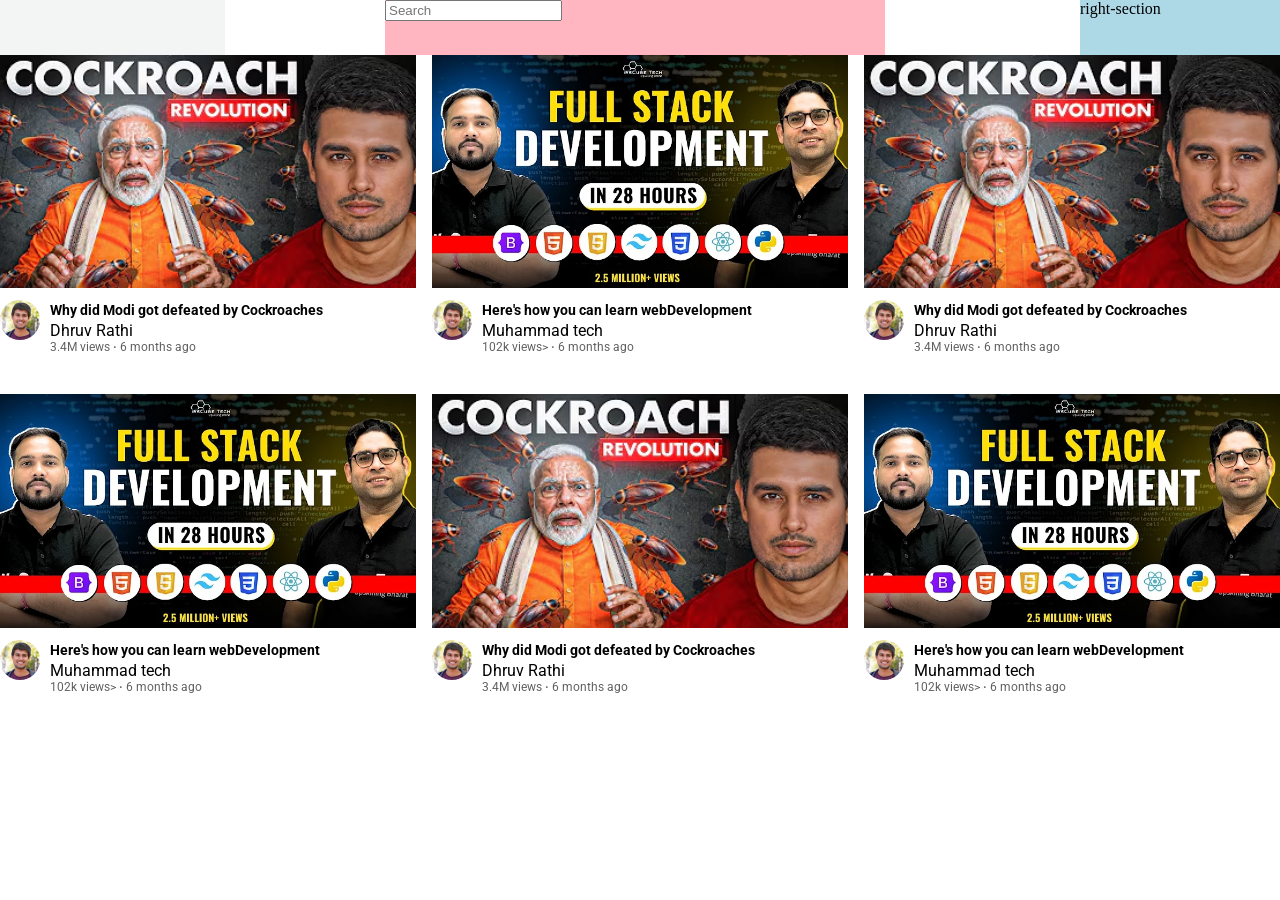
<file: youtube/youtube.html>
<!DOCTYPE html>
<html>
<head>

  <title>
    youtube.com Clone
  </title>
  <link rel="preconnect" href="https://fonts.googleapis.com">
<link rel="preconnect" href="https://fonts.gstatic.com" crossorigin>
<link href="https://fonts.googleapis.com/css2?family=Roboto:ital,wght@0,100..900;1,100..900&display=swap" rel="stylesheet">
<link rel="preconnect" href="https://fonts.googleapis.com">
<link rel="preconnect" href="https://fonts.gstatic.com" crossorigin>
<link href="https://fonts.googleapis.com/css2?family=Roboto:ital,wght@0,100..900;1,100..900&display=swap" rel="stylesheet">


<link rel="stylesheet" href="styles/general.css";>
<link rel="stylesheet" href="styles/header.css";>
<link rel="stylesheet" href="styles/video.css";>
</head>
 

<body>


  <div class="header">
    <div class="left-section"><img src="../yt-icons/menu-icon.png"></div>
    <div class="middle-section">
      <input class="search-bar" type="text" placeholder="Search">
    </div>
    <div class="right-section">right-section</div>
    
  
  
  </div>

<div class="video-grid">
<div class="video-preview">
<div class="thumbnail-row" >  
<img class="thumbnail " src="../Thumbnails\hq720 (1).avif">
</div>
<div class="video-info-grid">
<div class="channel-picture">
<img class="profile-picture" src="../ytchannel-pictures\pic1.jpg"></div>
<div class="video-info">
<p class="video-title"><b>Why did Modi got defeated by Cockroaches</b></p>
<p classs="video-author">Dhruv Rathi</p>
 <p class="video-stats"> 3.4M views <b>&#183;</b> 6 months ago</p>
       </div>
   </div>
  </div>










<div class="video-preview">
<div class="thumbnail-row" >  
<img class="thumbnail " src="../Thumbnails\hq720.webp">
</div>
<div class="video-info-grid">
<div class="channel-picture">
<img class="profile-picture" src="../ytchannel-pictures\pic1.jpg">
</div>
<div class="video-info">
 <p class="video-title"><b>Here's how you can learn webDevelopment</b></p>
 <p classs="video-author">Muhammad tech</p>
 <p class="video-stats"> 102k views> <b>&#183;</b> 6 months ago</p>
       </div>
   </div>
  </div>





  
<div class="video-preview">
<div class="thumbnail-row" >  
<img class="thumbnail " src="../Thumbnails\hq720 (1).avif">
</div>
<div class="video-info-grid">
<div class="channel-picture">
<img class="profile-picture" src="../ytchannel-pictures\pic1.jpg"></div>
<div class="video-info">
<p class="video-title"><b>Why did Modi got defeated by Cockroaches</b></p>
<p classs="video-author">Dhruv Rathi</p>
 <p class="video-stats"> 3.4M views <b>&#183;</b> 6 months ago</p>
       </div>
   </div>
  </div>
 




<div class="video-preview">
<div class="thumbnail-row" >  
<img class="thumbnail " src="../Thumbnails\hq720.webp">
</div>
<div class="video-info-grid">
<div class="channel-picture">
<img class="profile-picture" src="../ytchannel-pictures\pic1.jpg">
</div>
<div class="video-info">
 <p class="video-title"><b>Here's how you can learn webDevelopment</b></p>
 <p classs="video-author">Muhammad tech</p>
 <p class="video-stats"> 102k views> <b>&#183;</b> 6 months ago</p>
       </div>
   </div>
  </div>










<div class="video-preview">
<div class="thumbnail-row" >  
<img class="thumbnail " src="../Thumbnails\hq720 (1).avif">
</div>
<div class="video-info-grid">
<div class="channel-picture">
<img class="profile-picture" src="../ytchannel-pictures\pic1.jpg"></div>
<div class="video-info">
<p class="video-title"><b>Why did Modi got defeated by Cockroaches</b></p>
<p classs="video-author">Dhruv Rathi</p>
 <p class="video-stats"> 3.4M views <b>&#183;</b> 6 months ago</p>
       </div>
   </div>
  </div>
 




<div class="video-preview">
<div class="thumbnail-row" >  
<img class="thumbnail " src="../Thumbnails\hq720.webp">
</div>
<div class="video-info-grid">
<div class="channel-picture">
<img class="profile-picture" src="../ytchannel-pictures\pic1.jpg">
</div>
<div class="video-info">
 <p class="video-title"><b>Here's how you can learn webDevelopment</b></p>
 <p classs="video-author">Muhammad tech</p>
 <p class="video-stats"> 102k views> <b>&#183;</b> 6 months ago</p>
       </div>
   </div>
  </div>
</div>

</body>

</html>
</file>
<file: youtube/styles/general.css>
p{
  font-family:Roboto;
margin-top:0;
margin-bottom:0;

}

body {
  margin:0;
}
</file>
<file: youtube/styles/header.css>
.header {
  height:55px;
  display:flex;
  flex-direction: row;
  justify-content: space-between;
}
.left-section {
background-color:lightblue;
width: 150px;

}

.middle-section {

background-color:lightpink;
flex:1;
margin-left:70px;
margin-right: 30px;
max-width:500px;
}
.right-section {

background-color: lightblue;
width:200px;
}
</file>
<file: youtube/styles/video.css>
.thumbnail{
  width:100%;
display: block;


    }
  

.video-title{
margin-top: 0;
font-size:14px;
font-weight:500;
line-height:20px;
margin-bottom:1px;


}

.video-info-grid {
  display: grid;
  grid-template-columns: 50px 1fr;
}

.profile-picture{
width:40px;
border-radius:50px;

}
.thumbnail-row{
margin-bottom:12px;
}


.video-author, 
.video-stats{
font-size: 12px;
color:rgb(96,96,96);

}
.video-author{
  margin-bottom: 4px;
}

.video-grid {
  display:grid;
  grid-template-columns: 1fr 1fr 1fr;
  row-gap: 40px;
column-gap: 16px;
}
</file>
